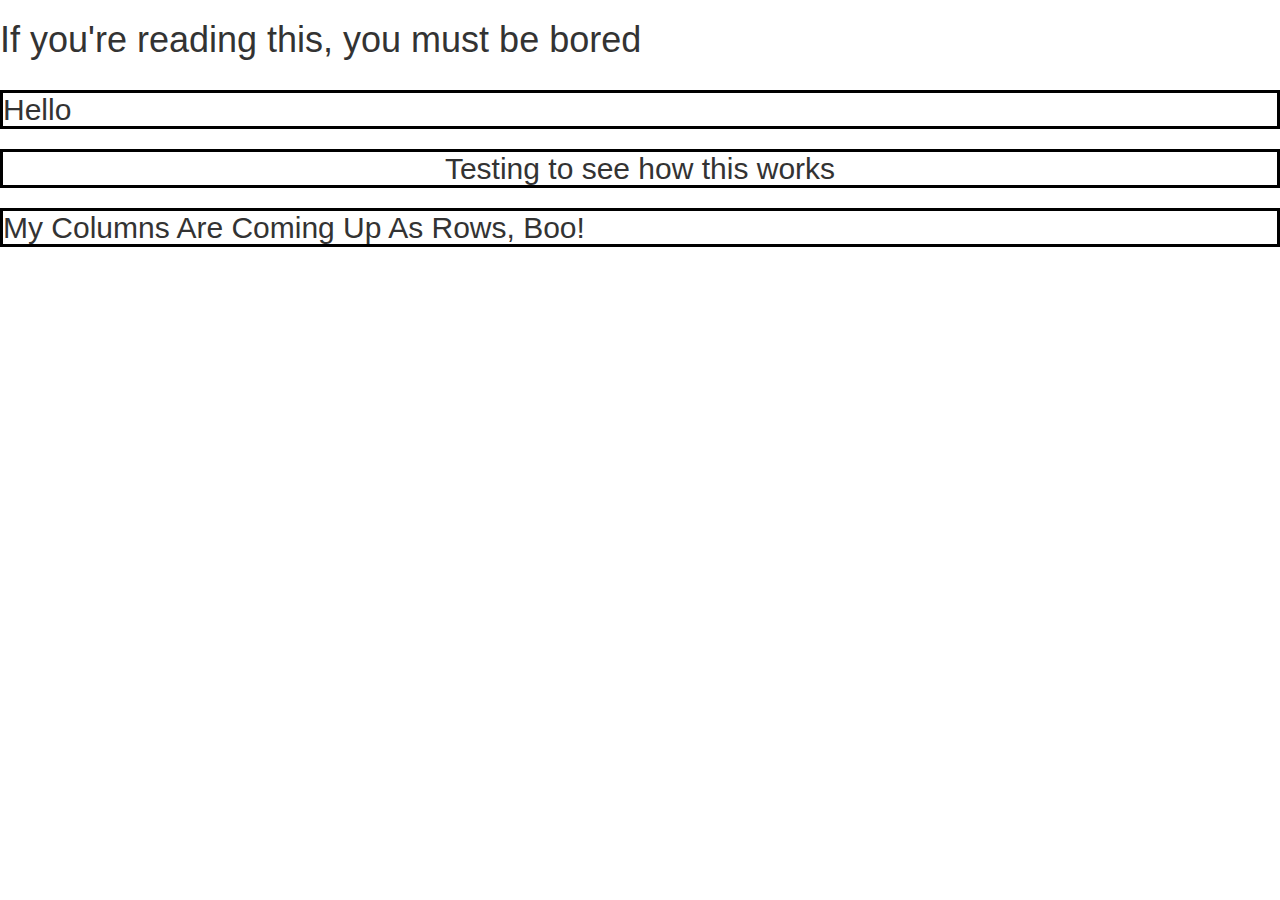
<file: index.html>
<!DOCTYPE html>

<html lang="en">

	<link href="bootstrap-3.3.6-dist/css/bootstrap.css" type="text/css" rel="stylesheet" />
	
<style type="text/css">
	h2 {
	
		border-color: black;
		border-style: solid;
		
	}
</style>	
	
	
	<title>My Github Page</title>
	<body>
		<h1>If you're reading this, you must be bored</h1>

		<div class="row container-fluid">
		
			<div class="col-med-4">
	
				<h2>Hello</h2>
			
			</div>
			<div class="col-med-4">
	
				<h2 class="text-center">Testing to see how this works</h2>			
			
			</div>
			<div class="col-med-4">
	
				<h2>My Columns Are Coming Up As Rows, Boo!</h2>
			
			</div>
		
		</div>

	</body>







</html>
</file>
